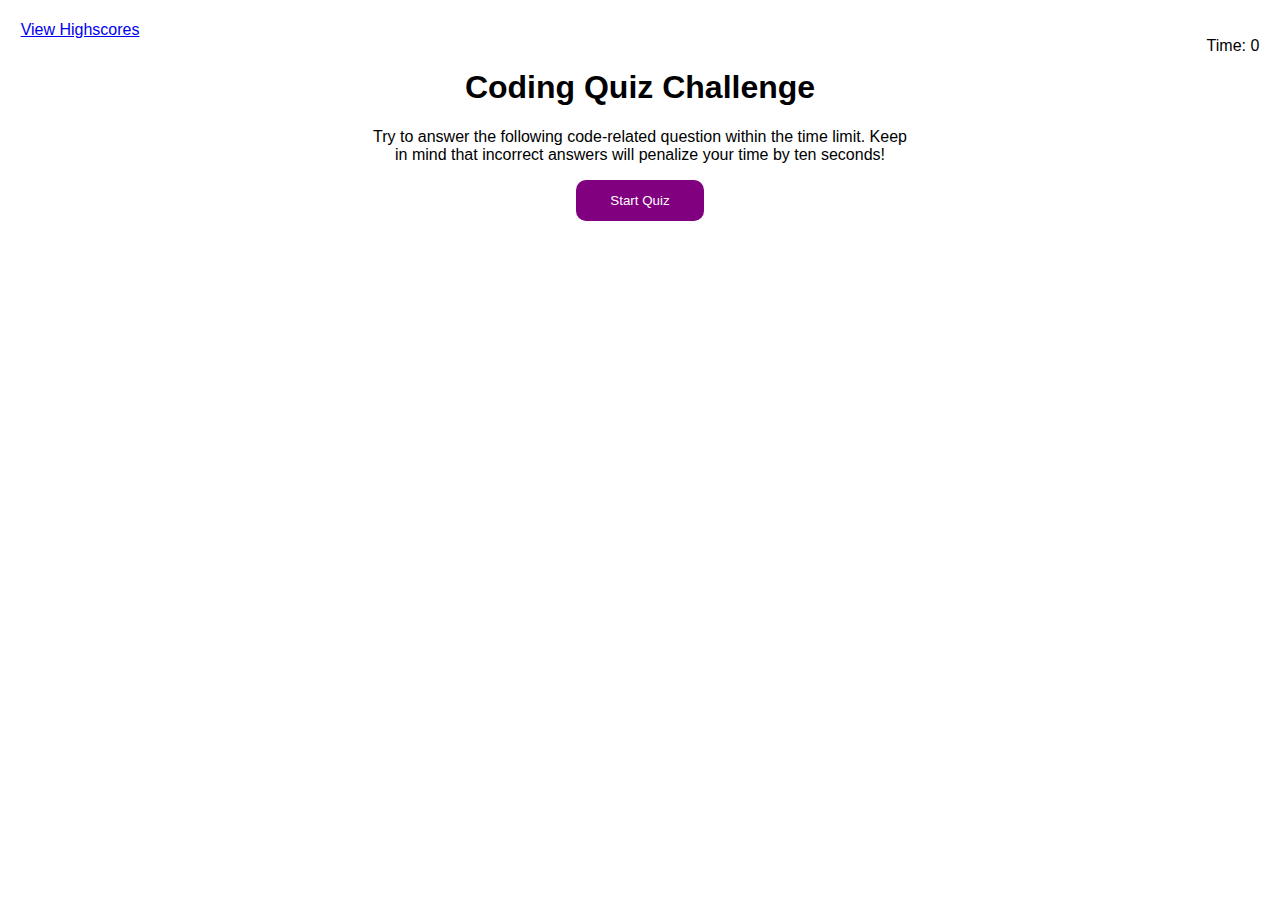
<file: index.html>
<!DOCTYPE html>
<html lang="en">

<head>
  <meta charset="UTF-8">
  <meta name="viewport" content="width=device-width, initial-scale=1.0">
  <link rel="stylesheet" href="styles.css">
  <title>Quiz</title>
</head>

<body>

  <!-- Display of highscore view button and timr in header -->
  <header>
    <a id="highscorelink" href="highscores.html">View Highscores</a>
    <p id="quizTime">Time: <span id="quizRemainTime">0</span></p>
  </header>

  <main>
    <!-- section that displays introduction with start quiz button -->
    <section id="titleDisplay">
      <h1>Coding Quiz Challenge</h1>
      <p>
        Try to answer the following code-related question within the time limit. Keep in mind that incorrect answers
        will penalize your time by ten seconds!
      </p>
      <button id="start" onclick="startQuiz()">Start Quiz</button>
    </section>
    <!-- Section that displays question and options from js -->
    <section id=questionsDisplayBlock>
      <h3 id="queToDisplay"></h3>
      <ul id="optionsToDisplay">
        </div>
    </section>
    <!-- section that displays final notes after quiz -->
    <section id="scoreSection" class="hide">
      <h1>All done!</h1>
      <h3>You final score is : <span id="finalScore">0</span></h3>
      Enter Initials: <input type="text" id="initial"></input>
      <button id="submitButton">Submit</button>

    </section>
    <!-- Section that displays if answer is correct or wrong -->
    <div>
      <div id="correct" class="hide">
        <hr>
        <h3>Correct!</h3>
      </div>
      <div id="wrong" class="hide">
        <hr>
        <h4>Wrong!</h4>
      </div>
    </div>
  </main>

  <script src="script.js"></script>
</body>

</html>
</file>
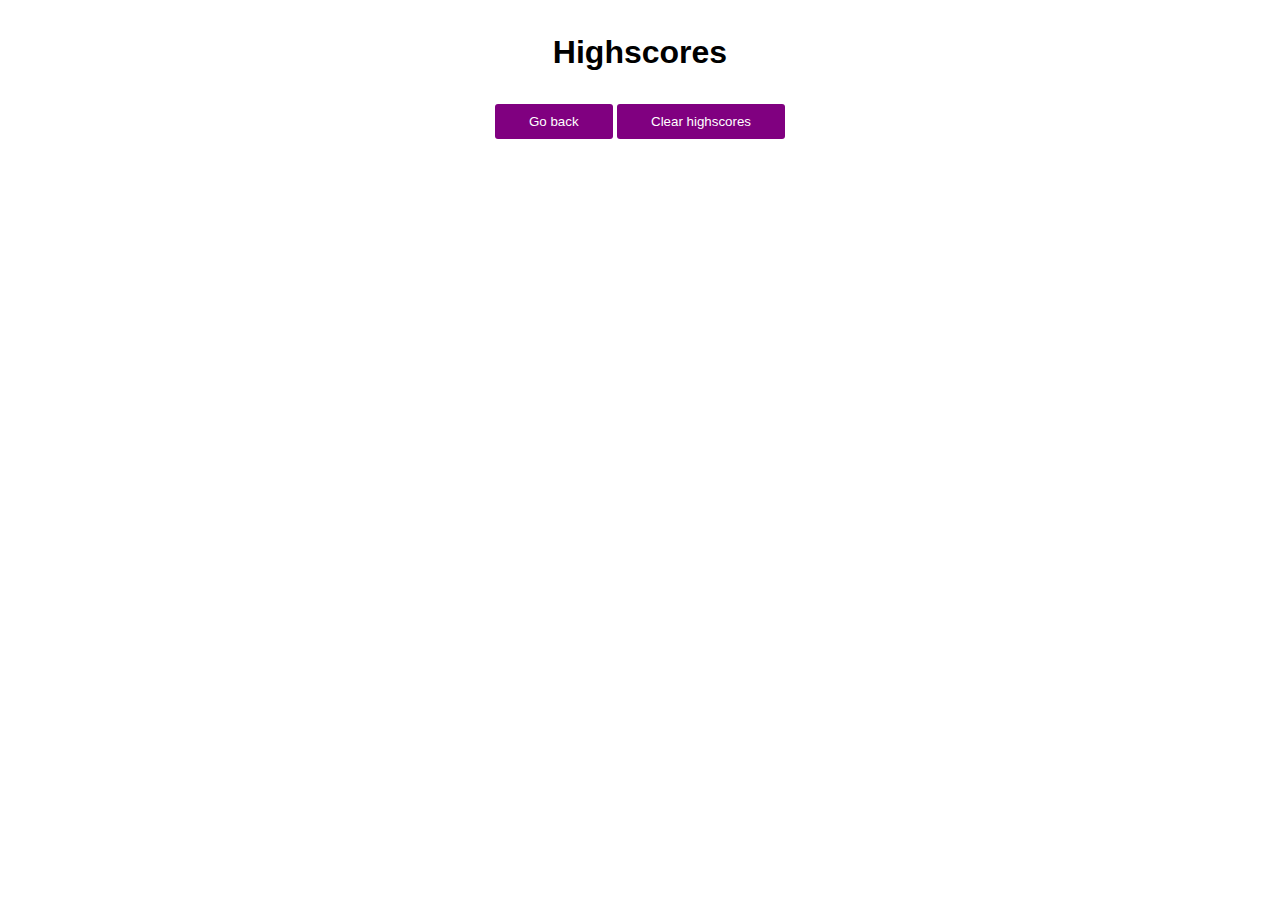
<file: highscores.html>
<!-- Page that displays highscores and action items on it -->
<!DOCTYPE html>
<html lang="en">

<head>
  <meta charset="UTF-8">
  <meta name="viewport" content="width=device-width, initial-scale=1.0">
  <link rel="stylesheet" href="styles.css">
  <title>Quiz Highscores</title>
</head>

<body>
  <main id="tableHigh">
    <h1>Highscores</h1>
    <!-- Table  that displays highscores in des order-->
    <table id="highscoreTtable">
      <tr>
        <th>Rank</th>
        <th>Initials</th>
        <th>Score</th>
      </tr>
    </table>
    <!-- Action buttons in Highscore page -->
    <div id="highscore-buttons">
      <button id="goBackButton" class="backButton">Go back</button>
      <button id="clearHighscores">Clear highscores</button>
    </div>
  </main>

  <script src="highscores.js"></script>
</body>

</html>
</file>
<file: styles.css>
/* styles required for page */
html {
    font-family: sans-serif;
}

main {
    width: 43%;
    margin-right: auto;
    margin-left: auto;
}

#highscorelink {
    float: left;
    margin-left: 1%;
}

#quizTime {
    float: right;
    margin-right: 1%;
}

html {
    margin-top: 1%;
    text-align: center;
}

#titleDisplay {
    padding-top: 5%;
}

#start {
    padding: 13px 34px;
    border-radius: 10px;
    border-style: none;
    background-color: purple;
    color: white;
    cursor: pointer;
    text-align: center;

}

#questionsDisplayBlock {
    padding-top: 5%;
    text-align: center;
}

#optionsToDisplay {
    list-style-type: none;
}

#optionsToDisplay li button {
    background-color: purple;
    color: white;
    width: 25%;
    padding: 1%;
    margin: 0.3%;
    font-weight: bold;
    text-align: left;
    cursor: pointer;
    border-radius: 10px;
}

#optionsToDisplay li button:hover {
    background-color: #800012;
}

.hide {
    display: none;
}

#scoreSection {
    padding-top: 5%;
    text-align: left;
    margin-left: 40%;
}

#scoreSection button {
    padding: 4px 34px;
    border-radius: 3px;
    border-style: none;
    background-color: purple;
    color: white;
    cursor: pointer;
    text-align: center;
}

#highscoreTtable {
    margin-left: auto;
    margin-right: auto;
    padding: 1%;
}

table {
    border-spacing: 0 0.5em;
}

#tableHigh button {
    padding: 10px 34px;
    border-radius: 3px;
    border-style: none;
    background-color: purple;
    color: white;
    cursor: pointer;
    text-align: center;
}

tr:nth-child(even) {
    background-color: #EBEBEB;
}

td,
th {
    padding: 10px;
}

th {
    border-bottom: 1px solid #CECECE;
}

@media only screen and (max-width: 600px) {
    #optionsToDisplay li button {

        width: 75%;

    }
}
</file>
